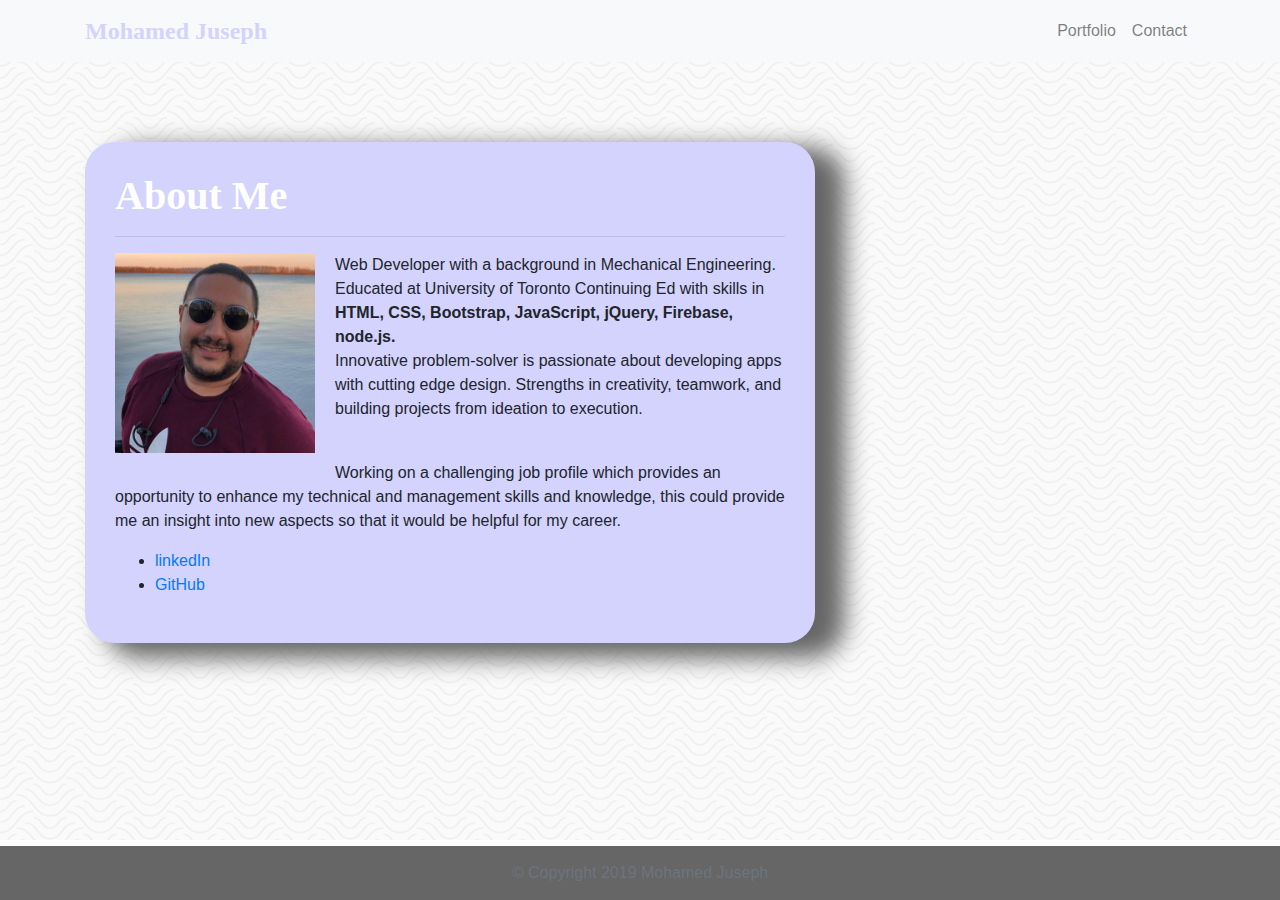
<file: index.html>
<!DOCTYPE html>
<html lang="en-us">

<head>

  <meta charset="UTF-8">
  <meta name="viewport" content="width=device-width, initial-scale=1.0">
  <meta http-equiv="X-UA-Compatible" content="ie=edge">

  <title>Bootstrap Basic Portfolio</title>

  <!-- Boostrap Stylesheet -->
  <link rel="stylesheet" href="https://maxcdn.bootstrapcdn.com/bootstrap/4.0.0/css/bootstrap.min.css">

  <!-- Our own CSS stylesheet -->
  <link rel="stylesheet" href="assets/css/styles.css" media="screen">

</head>

<body>
  <nav class="navbar navbar-expand-lg navbar-light bg-light">
    <div class="container">
      <!-- Brand and toggle get grouped for better mobile display -->
      <a class="navbar-brand" href="index.html" id="logo">Mohamed Juseph</a>
      <button class="navbar-toggler" type="button" data-toggle="collapse" data-target="#navbarTogglerDemo01"
        aria-controls="navbarTogglerDemo01" aria-expanded="false" aria-label="Toggle navigation">
        <span class="navbar-toggler-icon"></span>
      </button>
      <!-- Collect the nav links, forms, and other content for toggling -->
      <div class="collapse navbar-collapse" id="navbarTogglerDemo01">
        <ul class="navbar-nav ml-auto mt-2 mt-lg-0">
          <li class="nav-item">
            <a class="nav-link" href="portfolio.html">Portfolio</a>
          </li>
          <li class="nav-item">
            <a class="nav-link" href="contact.html">Contact</a>
          </li>
        </ul>
      </div>
      <!-- /.navbar-collapse -->
    </div>
    <!-- /.container -->
  </nav>
  <!-- End of navbar -->

  <!-- Start of container -->
  <main class="container">
    <section class="row">
      <div class="col-md-8">
        <article class="block">
          <h1 class="block-header">About Me</h1>
          <hr />
          
          <img src="assets/imgs/me.jpg" alt="" id="about-image" />
          
          <p>Web Developer with a background in Mechanical Engineering.  Educated at University of Toronto Continuing Ed with skills in 
           <strong> 
            HTML, 
            CSS,
            Bootstrap, 
            JavaScript,
            jQuery,
            Firebase,
            node.js.
          </strong>  
            <br>Innovative problem-solver is passionate about developing apps with cutting edge design.  
            Strengths in creativity, teamwork, and building projects from ideation to execution. </p>
          <br />
          <p>Working on a challenging job profile which provides an opportunity to enhance my technical and management skills and knowledge, 
            this could provide me an insight into new aspects so that it would be helpful for my career. 
          </p>
          <ul>
            <li><a href="https://linkedin.com/in/mohamed-juseph" target="_blank">linkedIn</a></li>
            <li><a href="https://github.com/MJuseph" target="_blank">GitHub</a></li>
          </ul>
        </article>
      </div>
    </section>
  </main>
  <!-- End of container -->

  <!-- Start of footer -->
  <footer class="footer">
    <div class="two-toned-footer-color"></div>
    <p class="text-muted text-muted-footer text-center">
      &copy; Copyright 2019 Mohamed Juseph
    </p>
  </footer>
  <!-- End of footer -->

  <!-- jQuery CDN -->
  <script type="text/javascript" src="https://cdnjs.cloudflare.com/ajax/libs/jquery/3.2.1/jquery.min.js"></script>

  <!-- Bootstrap CDN -->
  <script src="https://maxcdn.bootstrapcdn.com/bootstrap/4.0.0/js/bootstrap.min.js"></script>

</body>

</html>
</file>
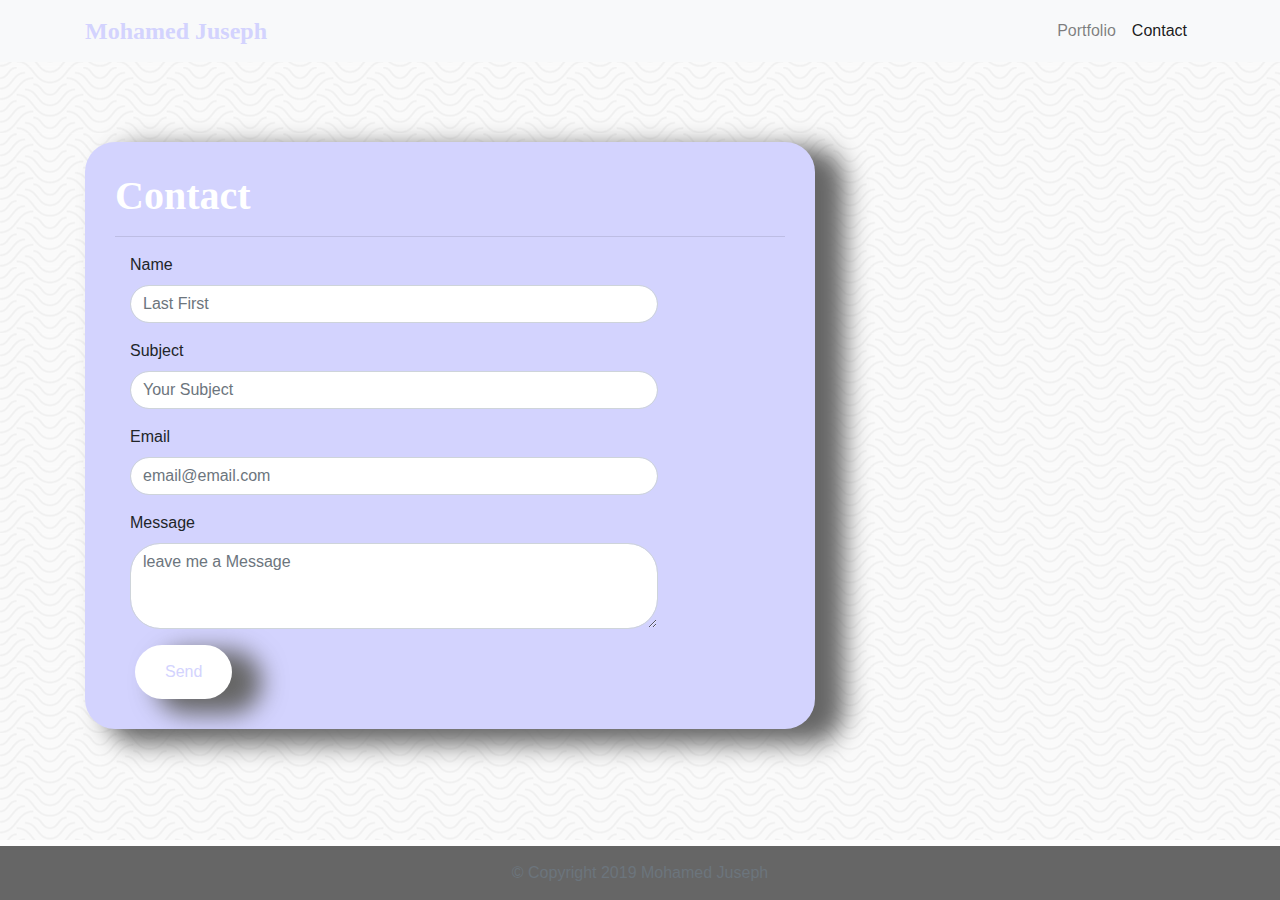
<file: contact.html>
<!DOCTYPE html>
<html lang="en-us">

<head>

  <meta charset="UTF-8">
  <meta name="viewport" content="width=device-width, initial-scale=1.0">
  <meta http-equiv="X-UA-Compatible" content="ie=edge">

  <title>Bootstrap Basic Portfolio</title>

  <!-- Boostrap Stylesheet -->
  <link rel="stylesheet" href="https://maxcdn.bootstrapcdn.com/bootstrap/4.0.0/css/bootstrap.min.css">

  <!-- Our own CSS stylesheet -->
  <link rel="stylesheet" href="assets/css/styles.css" media="screen">

</head>

<body>

    <nav class="navbar navbar-expand-lg navbar-light bg-light">
        <div class="container">
          <!-- Brand and toggle get grouped for better mobile display -->
          <a class="navbar-brand" href="index.html" id="logo">Mohamed Juseph</a>
          <button class="navbar-toggler" type="button" data-toggle="collapse" data-target="#navbarTogglerDemo01"
            aria-controls="navbarTogglerDemo01" aria-expanded="false" aria-label="Toggle navigation">
            <span class="navbar-toggler-icon"></span>
          </button>
          <!-- Collect the nav links, forms, and other content for toggling -->
          <div class="collapse navbar-collapse" id="navbarTogglerDemo01">
            <ul class="navbar-nav ml-auto mt-2 mt-lg-0">
              <li class="nav-item">
                  <a class="nav-link" href="portfolio.html">Portfolio</a>
              </li>
              <li class="nav-item">
                <a class="nav-link active" href="contact.html">Contact</a>
              </li>
            </ul>
          </div>
          <!-- /.navbar-collapse -->
        </div>
        <!-- /.container -->
      </nav>
      <!-- End of navbar -->

  <!-- Start of container -->
  <main class="container">
    <section class="row">
      <div class="col-md-8">
        <form class="block form-horizontal" action="contactform.php" mathod="post">
          <h1 class="block-header">Contact</h1>
          <hr />
          <div class="form-group">
            <label for="name" class="col-sm-2 control-label">Name</label>
            <div class="col-sm-10">
              <input type="text" class="form-control" id="name" placeholder="Last First" name="name">
            </div>
          </div>
          <div class="form-group">
            <label for="subject" class="col-sm-2 control-label">Subject</label>
            <div class="col-sm-10">
              <input type="text" class="form-control" id="subject" placeholder="Your Subject" name="subject">
            </div>
          </div>
          <div class="form-group">
            <label for="email" class="col-sm-2 control-label">Email</label>
            <div class="col-sm-10">
              <input type="email" class="form-control" id="email" placeholder="email@email.com" name="mail">
            </div>
          </div>
          <div class="form-group">
            <label class="col-sm-2 control-label" for="msg">Message</label>
            <div class="col-sm-10">
              <textarea id="msg" class="form-control" rows="3" placeholder="leave me a Message" name="Message"></textarea>
            </div>
          </div>
          <button class="submit-btn" type="submit" name="submit">Send</button>
        </form>
      </div>
    </section>
  </main>
  <!-- End of container -->

  <!-- Start of footer -->
  <footer class="footer">
    <div class="two-toned-footer-color"></div>
    <p class="text-muted text-muted-footer text-center">
      &copy; Copyright 2019 Mohamed Juseph
    </p>
  </footer>
  <!-- End of footer -->

  <!-- jQuery CDN -->
  <script type="text/javascript" src="https://cdnjs.cloudflare.com/ajax/libs/jquery/3.2.1/jquery.min.js"></script>

  <!-- Bootstrap CDN -->
  <script src="https://maxcdn.bootstrapcdn.com/bootstrap/4.0.0/js/bootstrap.min.js"></script></script>

</body>

</html>
</file>
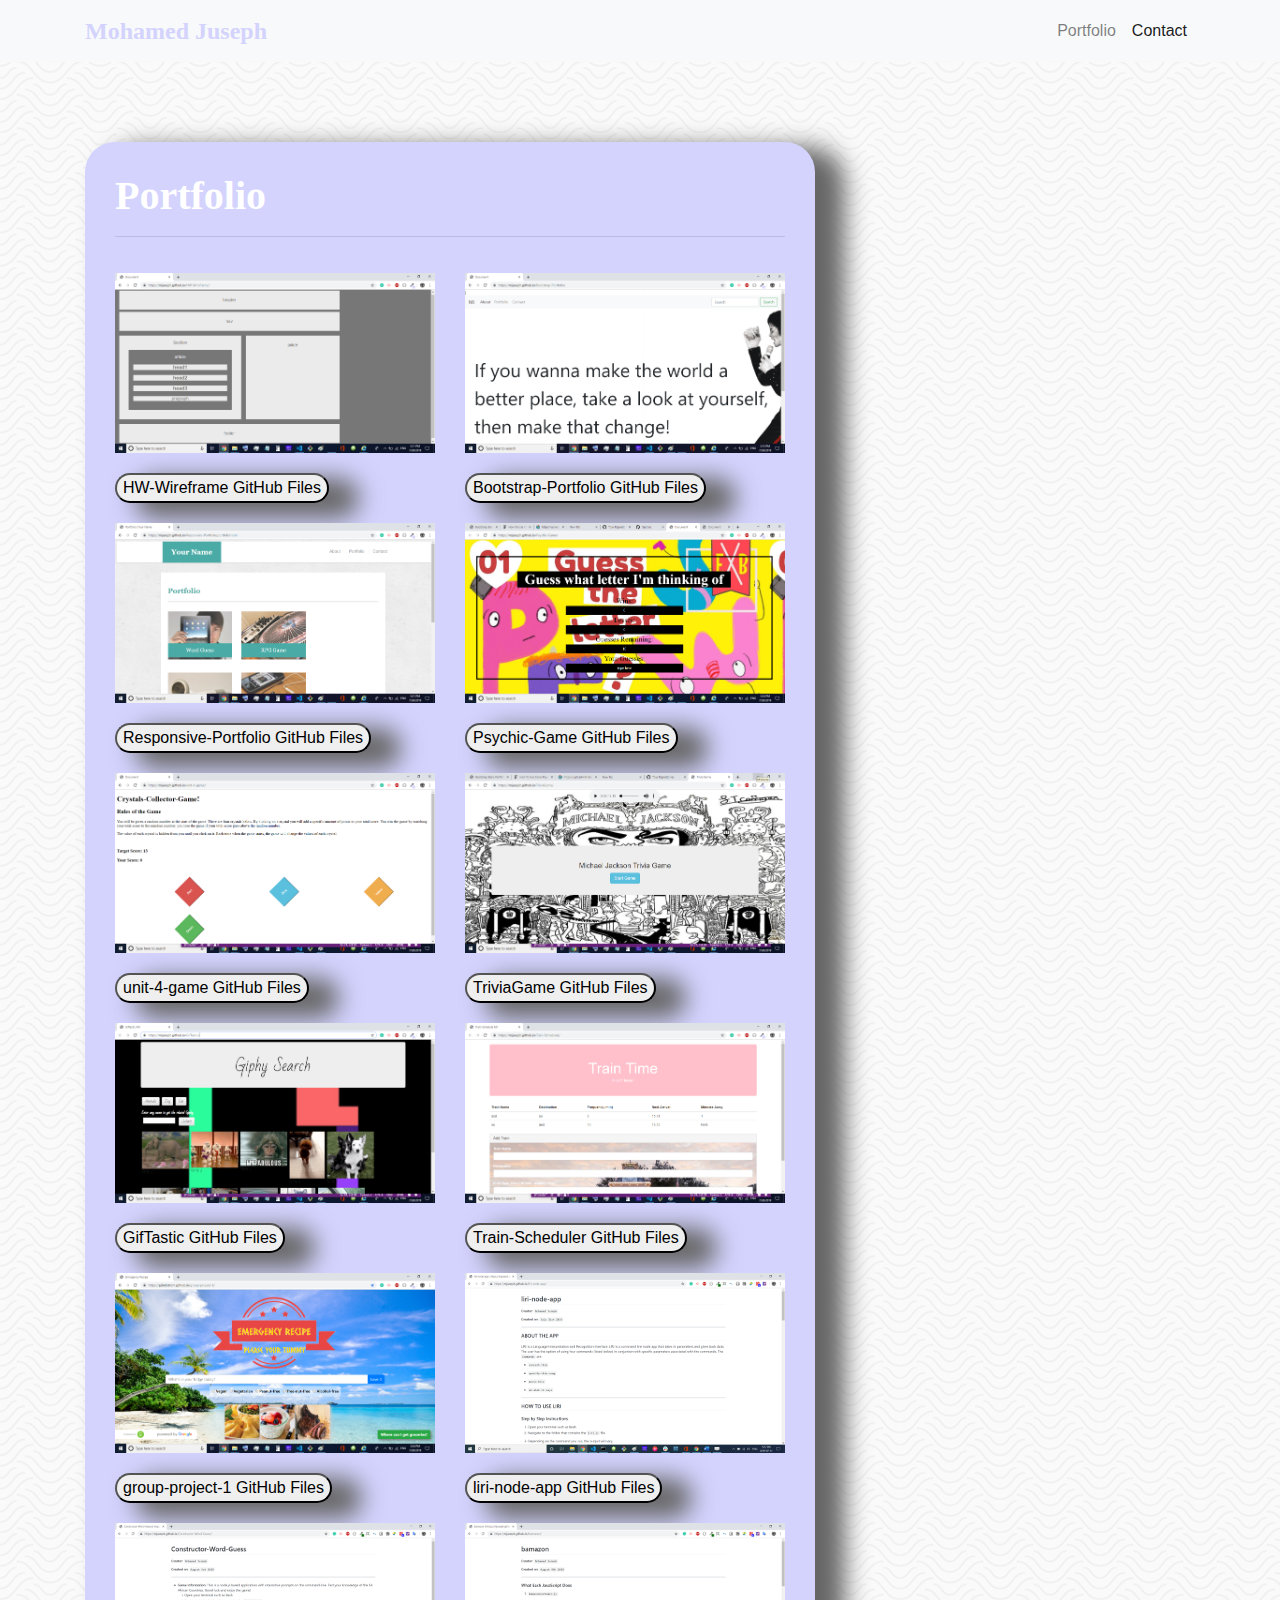
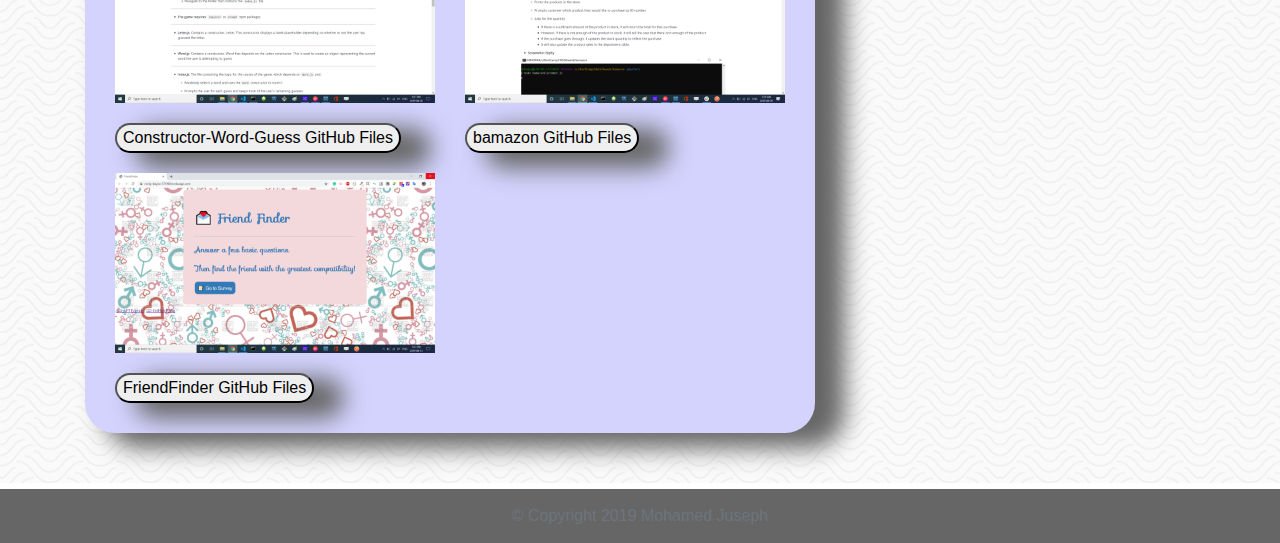
<file: portfolio.html>
<!DOCTYPE html>
<html lang="en-us">

<head>

  <meta charset="UTF-8">
  <meta name="viewport" content="width=device-width, initial-scale=1.0">
  <meta http-equiv="X-UA-Compatible" content="ie=edge">

  <title>Bootstrap Basic Portfolio</title>

  <!-- Boostrap Stylesheet -->
  <link rel="stylesheet" href="https://maxcdn.bootstrapcdn.com/bootstrap/4.0.0/css/bootstrap.min.css">
  <!-- Our own CSS stylesheet -->
  <link rel="stylesheet" href="assets/css/styles.css" media="screen">

</head>

<body>
    <nav class="navbar navbar-expand-lg navbar-light bg-light">
        <div class="container">
          <!-- Brand and toggle get grouped for better mobile display -->
          <a class="navbar-brand" href="index.html" id="logo">Mohamed Juseph</a>
          <button class="navbar-toggler" type="button" data-toggle="collapse" data-target="#navbarTogglerDemo01"
            aria-controls="navbarTogglerDemo01" aria-expanded="false" aria-label="Toggle navigation">
            <span class="navbar-toggler-icon"></span>
          </button>
          <!-- Collect the nav links, forms, and other content for toggling -->
          <div class="collapse navbar-collapse" id="navbarTogglerDemo01">
            <ul class="navbar-nav ml-auto mt-2 mt-lg-0">
              <li class="nav-item">
                <a class="nav-link" href="portfolio.html">Portfolio</a>
              </li>
              <li class="nav-item active">
                <a class="nav-link" href="contact.html">Contact</a>                
              </li>
            </ul>
          </div>
          <!-- /.navbar-collapse -->
        </div>
        <!-- /.container -->
      </nav>
      <!-- End of navbar -->

  <!-- Start of container -->
  <div class="container">
    <main class="row">
      <div class="col-md-8">
        <article class="block">
          <h1 class="block-header">Portfolio</h1>
          <hr />
          <div class="row">
            <div class="col-sm-6 col-md-12 col-lg-6">
              
              <a href="https://mjuseph.github.io/HW-Wireframe/" target="_blank">
              <img class="img-fluid port-image" src="assets/imgs/HW-Wireframe.png" alt="">
              </a>
              <a href="https://github.com/MJuseph/HW-Wireframe" target="_blank">
              <button>HW-Wireframe GitHub Files</button>
              </a>
            </div>
            <div class="col-sm-6 col-md-12 col-lg-6">
              <a href="https://mjuseph.github.io/Bootstrap-Portfolio/" target="_blank">
              <img class="img-fluid port-image" src="assets/imgs/Bootstrap-Portfolio.png" alt="">
              </a>
              <a href="https://github.com/MJuseph/Bootstrap-Portfolio" target="_blank">
              <button>Bootstrap-Portfolio GitHub Files</button>
              </a>
            </div>
          </div>
          <div class="row">
            <div class="col-sm-6 col-md-12 col-lg-6">
              <a href="https://mjuseph.github.io/Responsive-Portfolio/" target="_blank">
              <img class="img-fluid port-image" src="assets/imgs/Responsive-Portfolio.png" alt="">
              </a>
              <a href="https://github.com/MJuseph/Responsive-Portfolio" target="_blank">
              <button>Responsive-Portfolio GitHub Files</button>
              </a>
            </div>
            <div class="col-sm-6 col-md-12 col-lg-6">
              <a href="https://mjuseph.github.io/Psychic-Game/" target="_blank">
              <img class="img-fluid port-image" src="assets/imgs/Psychic-Game.png" alt="">
              </a>
              <a href="https://github.com/MJuseph/Psychic-Game" target="_blank">
              <button>Psychic-Game GitHub Files</button>
              </a>
            </div>
          </div>
          <div class="row">
            <div class="col-sm-6 col-md-12 col-lg-6">
              <a href="https://mjuseph.github.io/unit-4-game/" target="_blank">
              <img class="img-fluid port-image" src="assets/imgs/unit-4-game.png" alt="">
              </a>
              <a href="https://github.com/MJuseph/unit-4-game" target="_blank">
              <button>unit-4-game GitHub Files</button>
              </a>
            </div>
            <div class="col-sm-6 col-md-12 col-lg-6">
                <a href="https://mjuseph.github.io/TriviaGame/" target="_blank">
                <img class="img-fluid port-image" src="assets/imgs/TriviaGame.png" alt="">
                </a>
                <a href="https://github.com/MJuseph/TriviaGame" target="_blank">
                <button>TriviaGame GitHub Files</button>
                </a>
              </div>
          </div>
          <div class="row">
              <div class="col-sm-6 col-md-12 col-lg-6">
                <a href="https://mjuseph.github.io/GifTastic/" target="_blank">
                <img class="img-fluid port-image" src="assets/imgs/GifTastic.png" alt="">
                </a>
                <a href="https://github.com/MJuseph/GifTastic" target="_blank">
                <button>GifTastic GitHub Files</button>
                </a>
              </div>
              <div class="col-sm-6 col-md-12 col-lg-6">
                  <a href="https://mjuseph.github.io/Train-Scheduler/" target="_blank">
                  <img class="img-fluid port-image" src="assets/imgs/Train-Scheduler.png" alt="">
                  </a>
                  <a href="https://github.com/MJuseph/Train-Scheduler" target="_blank">
                  <button>Train-Scheduler GitHub Files</button>
                  </a>
                </div>
            </div>

            <div class="row">
                <div class="col-sm-6 col-md-12 col-lg-6">
                  <a href="https://pjhellstrom.github.io/group-project-1/" target="_blank">
                  <img class="img-fluid port-image" src="assets/imgs/group-project-1.png" alt="">
                  </a>
                  <a href="https://github.com/pjhellstrom/group-project-1" target="_blank">
                  <button>group-project-1 GitHub Files</button>
                  </a>
                </div>
                <div class="col-sm-6 col-md-12 col-lg-6">
                  <a href="https://mjuseph.github.io/liri-node-app/" target="_blank">
                  <img class="img-fluid port-image" src="assets/imgs/liri-node-app.png" alt="">
                  </a>
                  <a href="https://github.com/MJuseph/liri-node-app" target="_blank">
                  <button>liri-node-app GitHub Files</button>
                  </a>
                </div>
              </div>

              <div class="row">
                <div class="col-sm-6 col-md-12 col-lg-6">
                  <a href="https://mjuseph.github.io/Constructor-Word-Guess/" target="_blank">
                  <img class="img-fluid port-image" src="assets/imgs/Constructor-Word-Guess.png" alt="">
                  </a>
                  <a href="https://github.com/MJuseph/Constructor-Word-Guess" target="_blank">
                  <button>Constructor-Word-Guess GitHub Files</button>
                  </a>
                </div>
                <div class="col-sm-6 col-md-12 col-lg-6">
                  <a href="https://mjuseph.github.io/bamazon/" target="_blank">
                  <img class="img-fluid port-image" src="assets/imgs/bamazon.png" alt="">
                  </a>
                  <a href="https://github.com/MJuseph/bamazon" target="_blank">
                  <button>bamazon GitHub Files</button>
                  </a>
                </div>
              </div>

              <div class="row">
                <div class="col-sm-6 col-md-12 col-lg-6">
                  <a href="https://rocky-bayou-57548.herokuapp.com/" target="_blank">
                  <img class="img-fluid port-image" src="assets/imgs/FriendFinder.png" alt="">
                  </a>
                  <a href="https://github.com/MJuseph/FriendFinder" target="_blank">
                  <button>FriendFinder GitHub Files</button>
                  </a>
                </div>
                <!-- <div class="col-sm-6 col-md-12 col-lg-6">
                  <a href="https://mjuseph.github.io/bamazon/" target="_blank">
                  <img class="img-fluid port-image" src="assets/imgs/bamazon.png" alt="">
                  </a>
                  <a href="https://github.com/MJuseph/bamazon" target="_blank">
                  <button>bamazon GitHub Files</button>
                  </a>
                </div> -->
              </div>
        </article>
      </div>
    </main>
  </div>
  <!-- End of container -->

  <!-- Start of footer -->
  <footer class="footer">
    <div class="two-toned-footer-color"></div>
    <p class="text-muted text-muted-footer text-center">
      &copy; Copyright 2019 Mohamed Juseph
    </p>
  </footer>
  <!-- End of footer -->

  <!-- jQuery CDN -->
  <script type="text/javascript" src="https://cdnjs.cloudflare.com/ajax/libs/jquery/3.2.1/jquery.min.js"></script>

  <!-- Bootstrap CDN -->
  <script src="https://maxcdn.bootstrapcdn.com/bootstrap/4.0.0/js/bootstrap.min.js"></script></script>

</body>

</html>
</file>
<file: assets/css/styles.css>
/* --- STYLES FOR ALL PAGES --- */
body {
  /* Typography */
  font-family: Arial, "Helvetica Neue", Helvetica, sans-serif;

  /* Visual */
  background-image: url("../imgs/papyrus.png");
}

html {
  /* Positioning */
  position: relative;

  /* Box-model */
  min-height: 100%;
}

/* add space for fixed nav */
main {
  margin: 80px 0;
}

/* create styles for use for all white main boxes */
.block {
  background-color: #D3D3FE;

  padding: 30px;
  margin-bottom: 30px;
}

.block-header {
  /* Typography */
  color: white;
  font-family: Georgia, Times, "Times New Roman", serif;
  font-weight: bold;
}

/* NAV START */
#logo {
  font-family: Georgia, Times, "Times New Roman", serif;

  /* Typography */
  font-size: 24px;
  font-weight: bold;
  color: #D3D3FE;

  /* Visual */
  /* background: white; */
}

/* override bootstrap hover color and border */
.navbar-default .navbar-nav > li > a:hover {
  color: white;
}

.navbar {
  background: #D3D3FE;
  border: none;
}

/* media query for nav background color change */
@media only screen and (max-width: 767px) {
  .navbar-header {
    background-color: white;
  }
}
/* END NAV */


/* CONNECT W/ ME CSS */
.connect-header {
  /* Typography */
  font-size: 25px;
}

.connect-photo {
  /* Box-model */
  width: 55px;
  height: 55px;
}

#images {
  /* Box-model */
  padding-top: 15px;

  /* Typography */
  text-align: center;
}
/* END CONNECT W/ ME */


/* BEGIN FOOTER */
.footer {
  /* Positioning */
  position: absolute;
  bottom: 0;

  /* Box-model */
  width: 100%;
  height: 60px;

  /* Visual */
  background-color: #666;
}

.text-muted-footer {
  /* Box-model */
  margin-top: 15px;

  /* Typography */
  color: #D3D3FE;
}

.two-toned-footer-color {
  /* Box-model */
  height: 6px;
  padding-top: 3px;

  /* Visual */
  background-color: white;
}
/* END FOOTER */
/* --- END STYLES FOR ALL PAGES --- */

/* --- PAGE-SPECIFIC STYLES --- */
/* ABOUT-ME PAGE */
.about-me-header {
  /* Positioning */
  margin-bottom: 33px;
  font-family: Georgia, Times, "Times New Roman", serif;

  /* Typography */
  font-size: 32px;
  font-weight: bold;
  color: white;
}

#about-image {
  /* Positioning */
  float: left;

  /* Box-model */
  width: 200px;
  margin: 0 20px 10px 0;
}
/* END ABOUT-ME PAGE */


/* PORTFOLIO PAGE */
.port-image {
  margin: 20px auto;
}
/* END PORTFOLIO PAGE */


/* CONTACT FORM PAGE  */
.form-control {
  /* give input boxes right angles */
  border-radius: 30px;

  /* keep from horizontally resizing text area */
  min-width: 100%;
  max-width: 100%;
}

.submit-btn {
  /* Box-model */
  padding: 15px 30px;
  font-size: 16px;
  font-weight: lighter;
  margin-left: 20px;
  /* Typography */
  color: #D3D3FE;
  border-radius: 30px;
  /* Visual */
  background-color: white;
  border: 0;
}

.submit-btn:hover {
  opacity: .7;
}
form,article,button{
  border-radius: 30px;
  box-shadow: 25px 10px 25px 5px #666;
}
button{
  cursor: pointer;
  
}
img:hover {
  transform: skew(5deg);
}
button:hover{
  transform: scale(1.2);
}

/* END CONTACT FORM PAGE */
</file>
